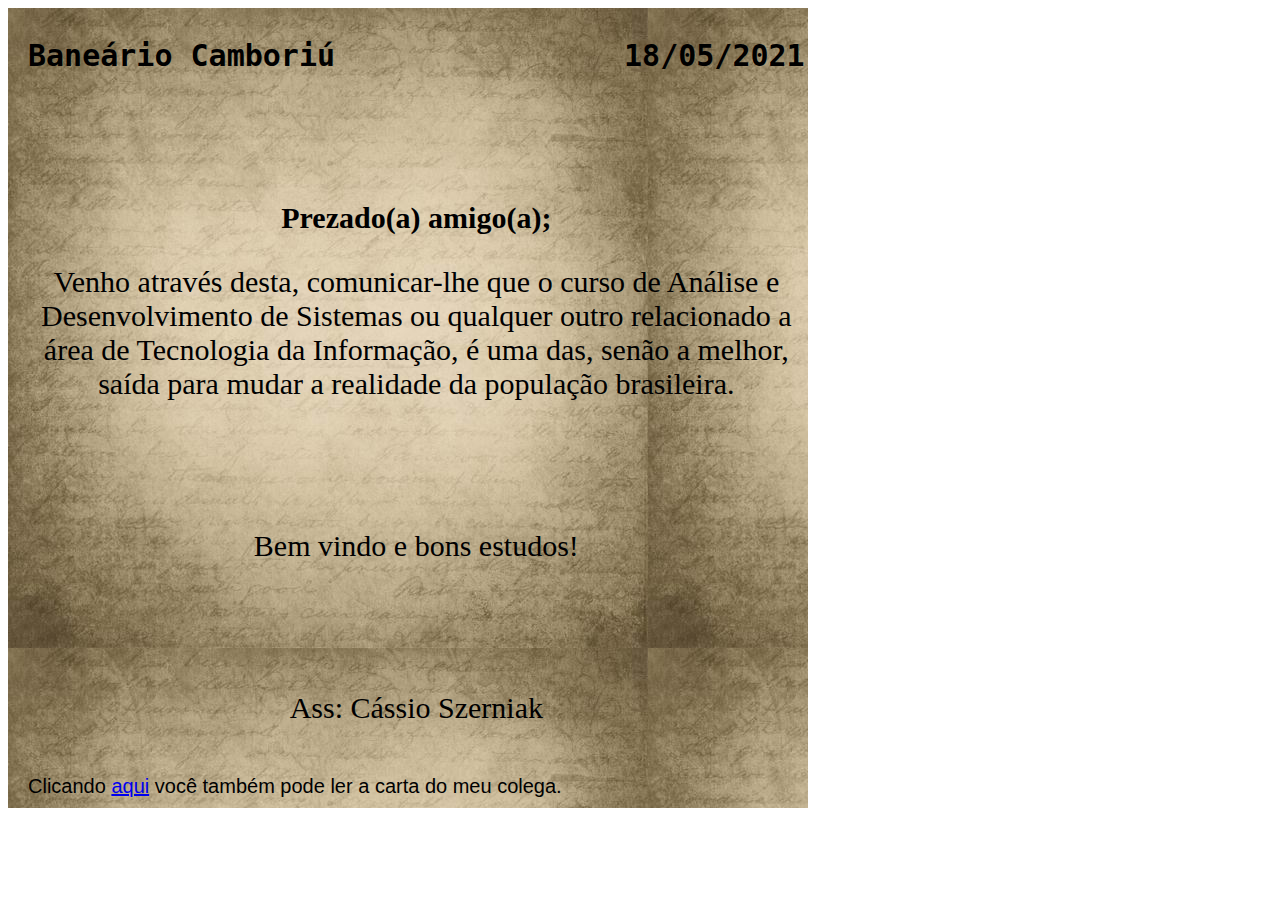
<file: index.html>
<!DOCTYPE html>
<html lang="en">
<head>
    <meta charset="UTF-8">
    <meta http-equiv="X-UA-Compatible" content="IE=edge">
    <meta name="viewport" content="width=device-width, initial-scale=1.0">
    <title>Carta</title>
    <link rel="stylesheet" href="style.css">
</head>

<body>
    <div class="imagem">
    <div class="texto">
        <pre><strong>Baneário Camboriú                18/05/2021</strong></pre>  
    <br><br>
    <p><strong>Prezado(a) amigo(a);</strong> </p>
    <p> Venho através desta, comunicar-lhe que o curso de Análise e <br> Desenvolvimento de Sistemas 
     ou qualquer outro relacionado a <br> área de Tecnologia da Informação, é uma das, senão a melhor, <br> saída para mudar a realidade da população brasileira.</p>
     <br><br>
     <p>Bem vindo e bons estudos!</p>
     <br><br>
     <p>Ass: Cássio Szerniak </p>
     <div class="textorodape">
      <p> Clicando <a href="https://feribeirods.github.io/rwd_carta/" target="_blank">aqui</a> você também pode ler a carta do meu colega.</p>
    </div>
    </div>
    </div>
    
    
</body>
</html>
</file>
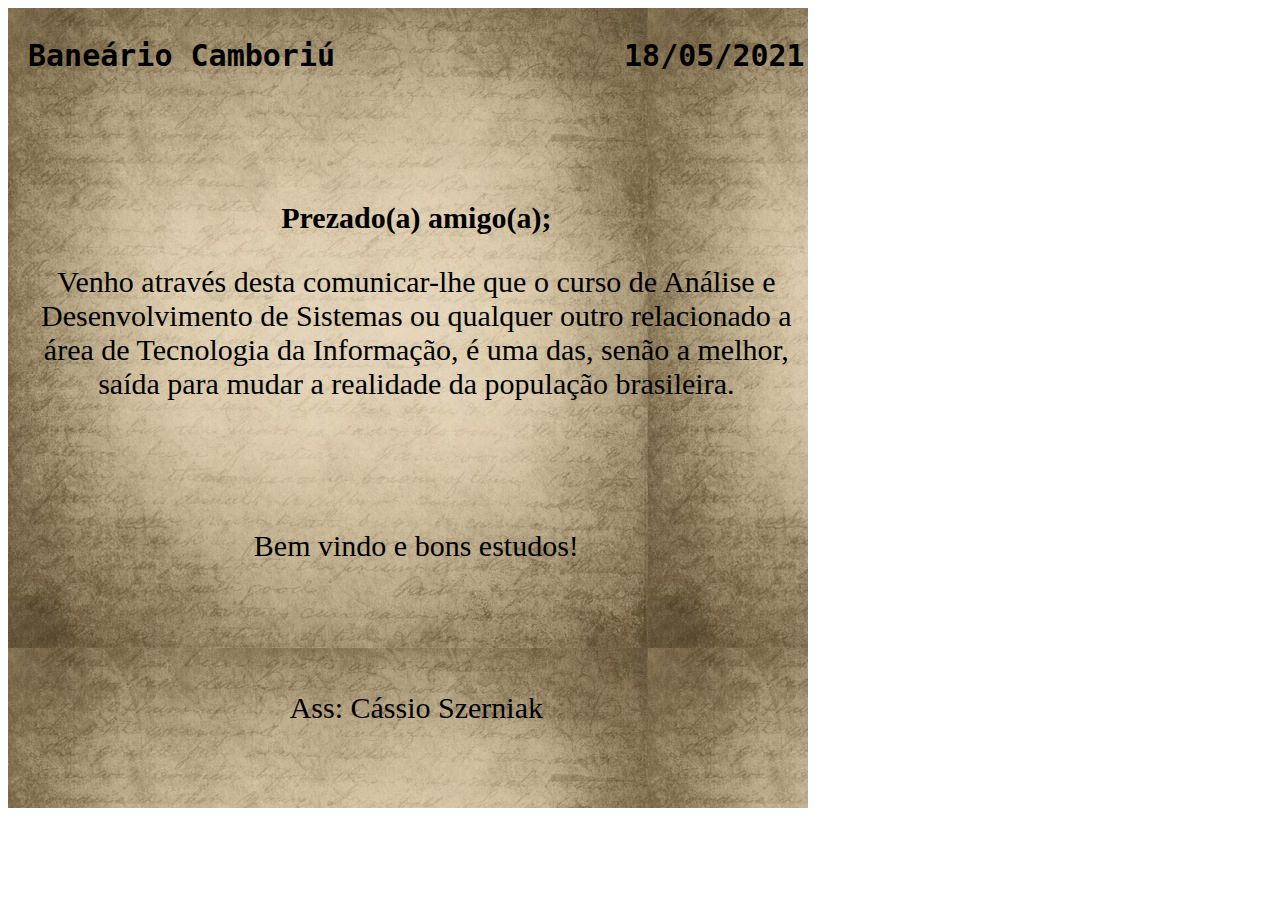
<file: Carta.html>
<!DOCTYPE html>
<html lang="en">
<head>
    <meta charset="UTF-8">
    <meta http-equiv="X-UA-Compatible" content="IE=edge">
    <meta name="viewport" content="width=device-width, initial-scale=1.0">
    <title>Carta</title>
    <link rel="stylesheet" href="style.css">
</head>

<body>
    <div class="imagem">
    <div class="texto">
        <pre><strong>Baneário Camboriú                18/05/2021</strong></pre>  
    <br><br>
    <p><strong>Prezado(a) amigo(a);</strong> </p>
    <p> Venho através desta comunicar-lhe que o curso de Análise e <br> Desenvolvimento de Sistemas 
     ou qualquer outro relacionado a <br> área de Tecnologia da Informação, é uma das, senão a melhor, <br> saída para mudar a realidade da população brasileira.</p>
     <br><br>
     <p>Bem vindo e bons estudos!</p>
     <br><br>
     <p>Ass: Cássio Szerniak</p>
    </div>
    </div>
    
</body>
</html>
</file>
<file: style.css>
.imagem{
    width: 800px;
    height: 800px;
    background: url(fundo\ de\ carta.jpg);
}
.texto {
    position: absolute;
    font-size: 30px;
    text-align: center; margin-left: 20px; 
}
.textorodape{
    position: absolute;
    font-size: 20px;
    text-align: end;
    font-family: Arial, Helvetica, sans-serif;
}
</file>
